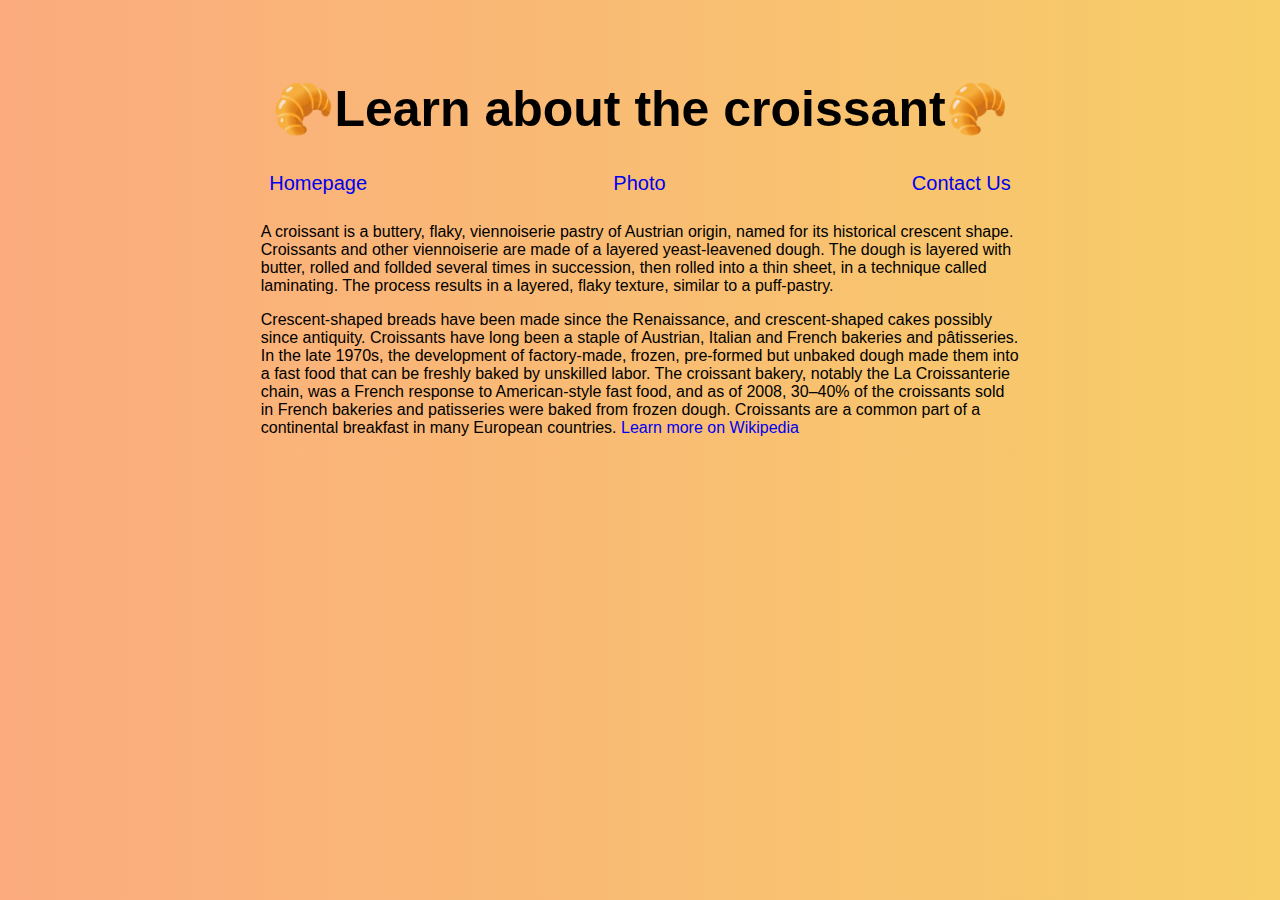
<file: index.html>
<!DOCTYPE html>
<html lang="en">
  <head>
    <meta charset="UTF-8" />
    <meta http-equiv="X-UA-Compatible" content="IE=edge" />
    <meta name="viewport" content="width=device-width, initial-scale=1.0" />
    <link rel="stylesheet" href="/styles/app.css" />
    <meta name="description" content="Become a croissant connoisseur" />
    <title>We Love Croissants - Croissant.com</title>
  </head>
  <body>
    <h1 class="headings text-center">🥐Learn about the croissant🥐</h1>

    <div class="nav-links text-center">
      <a href="/" title="Homepage">Homepage</a>
      <a href="/photo.html" title="Croissant pic">Photo</a>
      <a href="/contact.html" title="Contact">Contact Us</a>
    </div>
    <div class="croissantParagraphs">
      <p>
        A croissant is a buttery, flaky, viennoiserie pastry of Austrian origin,
        named for its historical crescent shape. Croissants and other
        viennoiserie are made of a layered yeast-leavened dough. The dough is
        layered with butter, rolled and follded several times in succession,
        then rolled into a thin sheet, in a technique called laminating. The
        process results in a layered, flaky texture, similar to a puff-pastry.
      </p>
      <p>
        Crescent-shaped breads have been made since the Renaissance, and
        crescent-shaped cakes possibly since antiquity. Croissants have long
        been a staple of Austrian, Italian and French bakeries and pâtisseries.
        In the late 1970s, the development of factory-made, frozen, pre-formed
        but unbaked dough made them into a fast food that can be freshly baked
        by unskilled labor. The croissant bakery, notably the La Croissanterie
        chain, was a French response to American-style fast food, and as of
        2008, 30–40% of the croissants sold in French bakeries and patisseries
        were baked from frozen dough. Croissants are a common part of a
        continental breakfast in many European countries.
        <a
          href="https://en.wikipedia.org/wiki/Croissant"
          title="View Croissant Wiki"
          >Learn more on Wikipedia</a
        >
      </p>
    </div>
  </body>
</html>
</file>
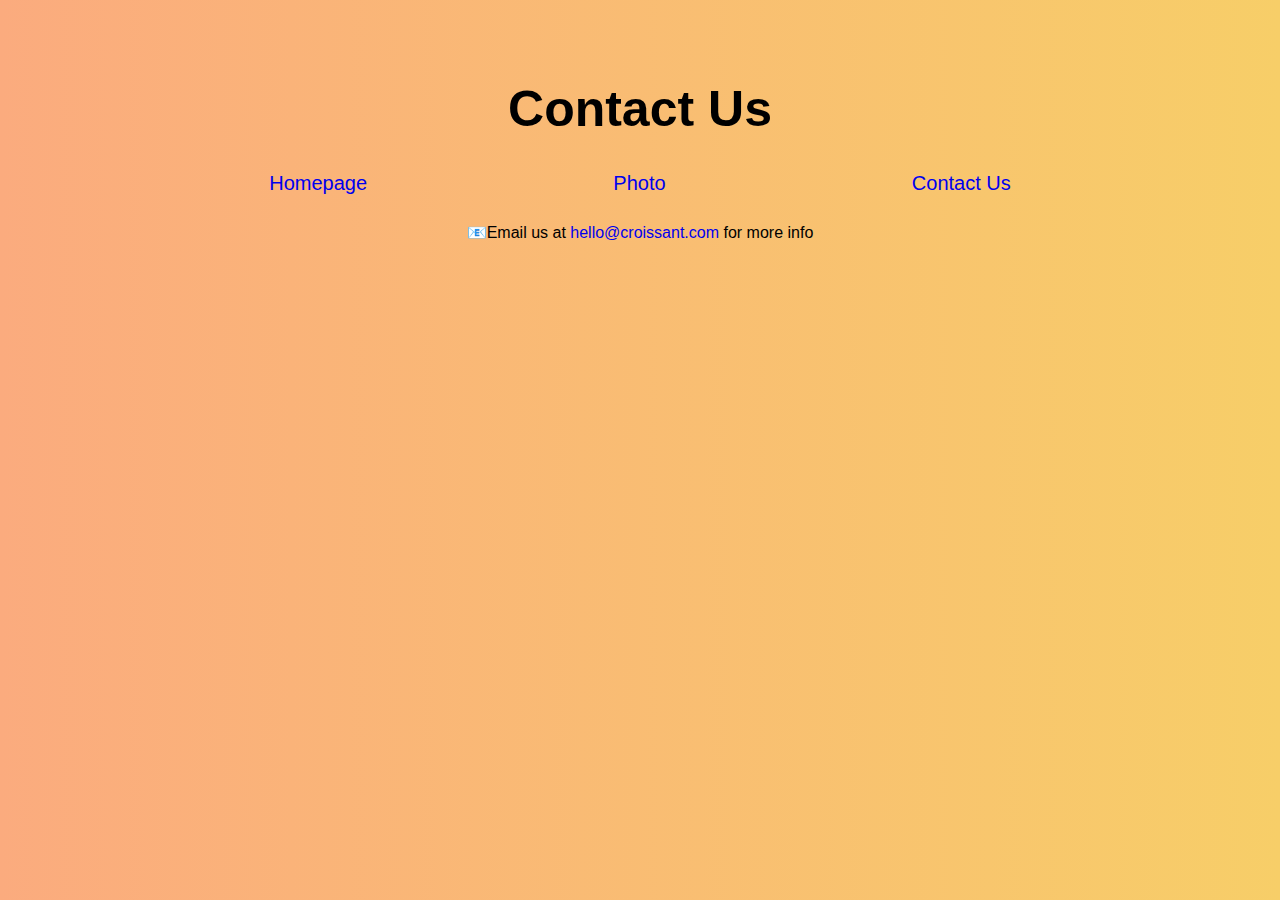
<file: contact.html>
<!DOCTYPE html>
<html lang="en">
  <head>
    <meta charset="UTF-8" />
    <meta http-equiv="X-UA-Compatible" content="IE=edge" />
    <meta name="viewport" content="width=device-width, initial-scale=1.0" />
    <link rel="stylesheet" href="/styles/app.css" />
    <meta
      name="description"
      content="Email us for more info about croissants"
    />
    <title>Contact Us - Crossant.com</title>
  </head>
  <body>
    <h1 class="headings text-center">Contact Us</h1>
    <div class="nav-links text-center">
      <a href="/" title="Homepage">Homepage</a>
      <a href="/photo.html" title="Croissant pic">Photo</a>
      <a href="/contact.html" title="Contact">Contact Us</a>
    </div>
    <p class="text-center croissantParagraphs">
      📧Email us at
      <a href="hello@croissant.com" title="Email us">hello@croissant.com</a> for
      more info
    </p>
  </body>
</html>
</file>
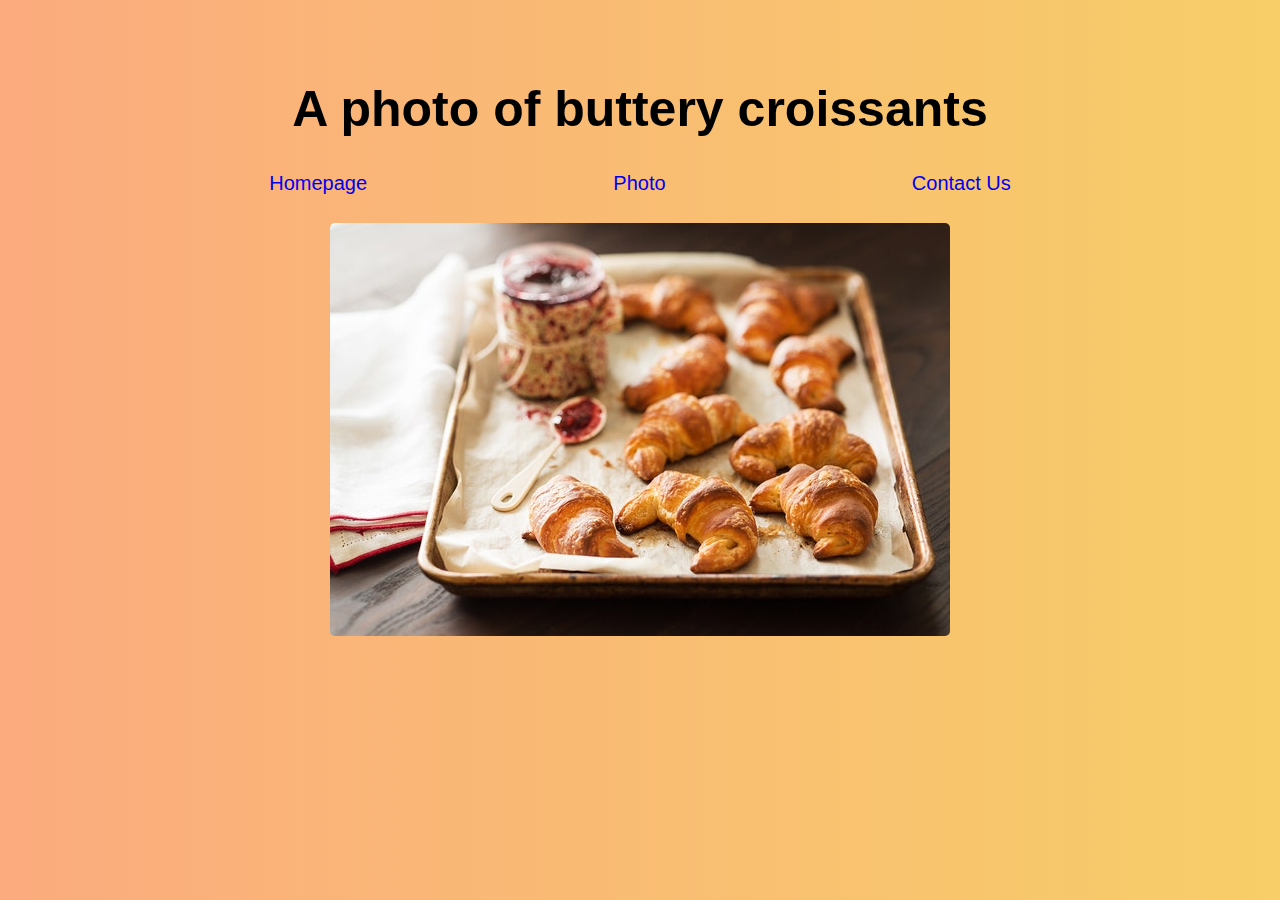
<file: photo.html>
<!DOCTYPE html>
<html lang="en">
  <head>
    <meta charset="UTF-8" />
    <meta http-equiv="X-UA-Compatible" content="IE=edge" />
    <meta name="viewport" content="width=device-width, initial-scale=1.0" />
    <link rel="stylesheet" href="/styles/app.css" />
    <meta name="description" content="See our perfect croissants" />
    <title>Beautiful Croissant Photo - Croissant.com</title>
  </head>
  <body>
    <h1 class="headings text-center">A photo of buttery croissants</h1>
    <div class="nav-links text-center">
      <a href="/" title="Homepage">Homepage</a>
      <a href="/photo.html" title="Croissant pic">Photo</a>
      <a href="/contact.html" title="Contact">Contact Us</a>
    </div>

    <img src="/images/croissant.jpg" alt="croissants" />
  </body>
</html>
</file>
<file: styles/app.css>
:root {
  --heading-link-font: Verdana, Geneva, Tahoma, sans-serif;
}

body {
  margin-top: 80px;
  background-color: #fbab7e;
  background-image: linear-gradient(90deg, #fbab7e 0%, #f7ce68 100%);
}

a {
  text-decoration: none;
}

a:hover {
  text-decoration: underline;
}

img {
  max-width: 100%;
  display: block;
  margin: auto;
  border-radius: 5px;
}

.text-center {
  text-align: center;
}

.headings {
  font-family: var(--heading-link-font);
  font-size: 50px;
}

.croissantParagraphs {
  width: 60%;
  margin: 0 auto;
  font-size: 16px;
  font-family: Arial, Helvetica, sans-serif;
}

.nav-links {
  display: flex;
  justify-content: space-evenly;
  font-size: 20px;
  font-family: var(--heading-link-font);
  margin: 28px 15px;
}
</file>
